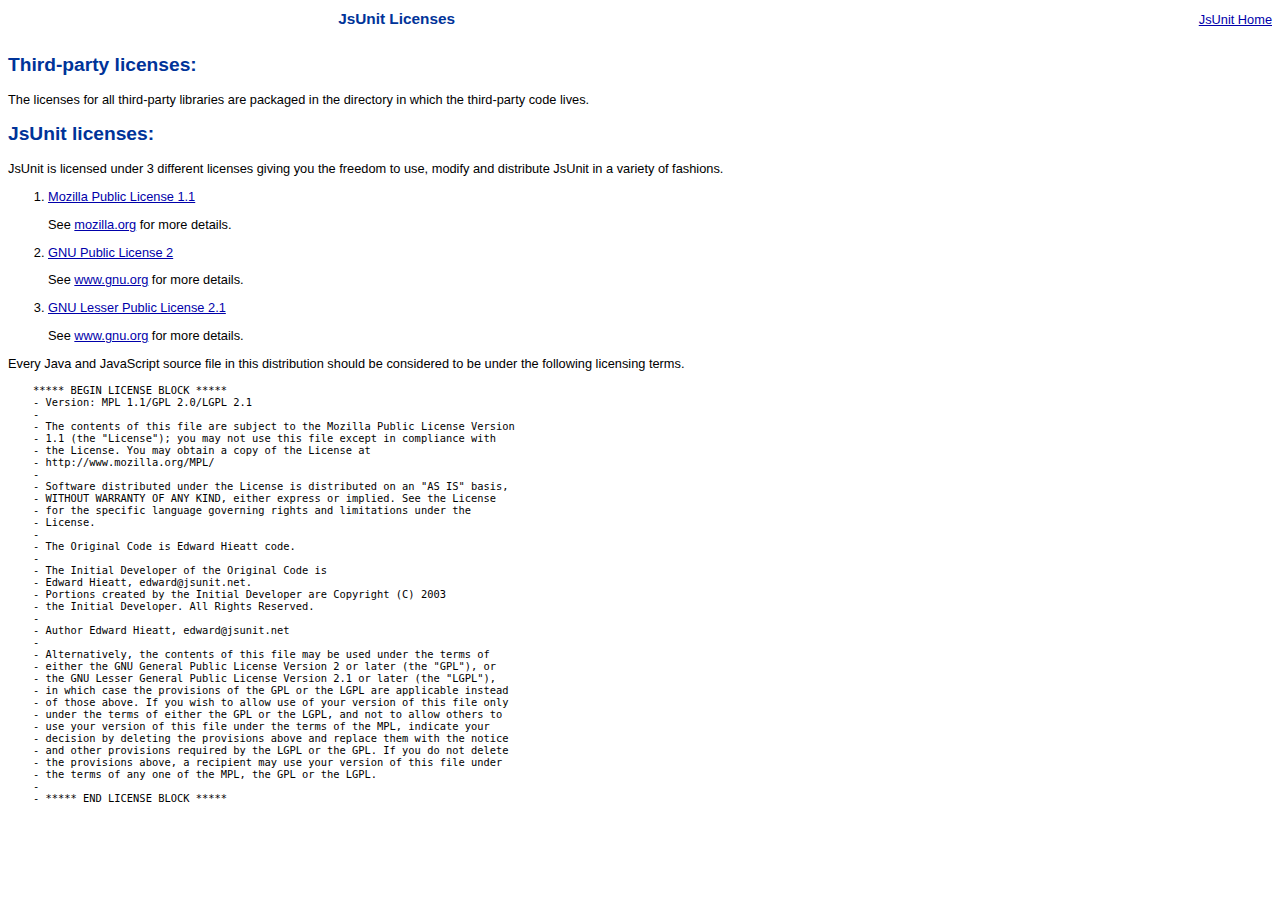
<file: jsunit/licenses/index.html>
<!DOCTYPE HTML PUBLIC "-//W3C//DTD HTML 4.01 Transitional//EN" "http://www.w3.org/TR/html4/loose.dtd">
<html>
<!-- JsUnit -->
<!-- ***** BEGIN LICENSE BLOCK *****
   - Version: MPL 1.1/GPL 2.0/LGPL 2.1
   -
   - The contents of this file are subject to the Mozilla Public License Version
   - 1.1 (the "License"); you may not use this file except in compliance with
   - the License. You may obtain a copy of the License at
   - http://www.mozilla.org/MPL/
   -
   - Software distributed under the License is distributed on an "AS IS" basis,
   - WITHOUT WARRANTY OF ANY KIND, either express or implied. See the License
   - for the specific language governing rights and limitations under the
   - License.
   -
   - The Original Code is Edward Hieatt code.
   -
   - The Initial Developer of the Original Code is
   - Edward Hieatt, edward@jsunit.net.
   - Portions created by the Initial Developer are Copyright (C) 2001
   - the Initial Developer. All Rights Reserved.
   -
   - Contributor(s):
   - Edward Hieatt, edward@jsunit.net (original author)
   - Bob Clary, bc@bclary.comn
   -
   - Alternatively, the contents of this file may be used under the terms of
   - either the GNU General Public License Version 2 or later (the "GPL"), or
   - the GNU Lesser General Public License Version 2.1 or later (the "LGPL"),
   - in which case the provisions of the GPL or the LGPL are applicable instead
   - of those above. If you wish to allow use of your version of this file only
   - under the terms of either the GPL or the LGPL, and not to allow others to
   - use your version of this file under the terms of the MPL, indicate your
   - decision by deleting the provisions above and replace them with the notice
   - and other provisions required by the LGPL or the GPL. If you do not delete
   - the provisions above, a recipient may use your version of this file under
   - the terms of any one of the MPL, the GPL or the LGPL.
   -
   - ***** END LICENSE BLOCK ***** -->

<head>
    <meta http-equiv="Content-Type" content="text/html; charset=UTF-8">
    <title>Licensing</title>
    <link rel="stylesheet" type="text/css" href="../app/css/jsUnitStyle.css">
</head>

<body>
<table width="100%" cellpadding="0" cellspacing="0" border="0" summary="jsUnit Information">
    <tr>
        <th align="center"><h1>JsUnit Licenses</h1></th>

        <td align="right">
            <a href="http://www.jsunit.net/" target="_blank">JsUnit Home</a>
        </td>
    </tr>
</table>

<h2>Third-party licenses:</h2>
<p>
    The licenses for all third-party libraries are packaged in the directory in which the third-party code lives.
</p>

<h2>JsUnit licenses:</h2>
<p>
    JsUnit is licensed under 3 different licenses giving you the freedom
    to use, modify and distribute JsUnit in a variety of fashions.
</p>

<ol>
    <li>
        <p><a href="MPL-1.1.txt">Mozilla Public License 1.1</a></p>

        <p>See <a href="http://www.mozilla.org/MPL/">mozilla.org</a>
            for more details.</p>
    </li>

    <li>
        <p><a href="gpl-2.txt">GNU Public License 2</a></p>

        <p>See <a href="http://www.gnu.org/licenses/licenses.html">www.gnu.org</a>
            for more details.</p>
    </li>

    <li>
        <p><a href="lgpl-2.1.txt">GNU Lesser Public License 2.1</a></p>

        <p>See <a href="http://www.gnu.org/licenses/licenses.html">www.gnu.org</a>
            for more details.</p>
    </li>
</ol>

<p>
    Every Java and JavaScript source file in this distribution should be considered to be under the following licensing
    terms.
</p>

<pre>
    ***** BEGIN LICENSE BLOCK *****
    - Version: MPL 1.1/GPL 2.0/LGPL 2.1
    -
    - The contents of this file are subject to the Mozilla Public License Version
    - 1.1 (the "License"); you may not use this file except in compliance with
    - the License. You may obtain a copy of the License at
    - http://www.mozilla.org/MPL/
    -
    - Software distributed under the License is distributed on an "AS IS" basis,
    - WITHOUT WARRANTY OF ANY KIND, either express or implied. See the License
    - for the specific language governing rights and limitations under the
    - License.
    -
    - The Original Code is Edward Hieatt code.
    -
    - The Initial Developer of the Original Code is
    - Edward Hieatt, edward@jsunit.net.
    - Portions created by the Initial Developer are Copyright (C) 2003
    - the Initial Developer. All Rights Reserved.
    -
    - Author Edward Hieatt, edward@jsunit.net
    -
    - Alternatively, the contents of this file may be used under the terms of
    - either the GNU General Public License Version 2 or later (the "GPL"), or
    - the GNU Lesser General Public License Version 2.1 or later (the "LGPL"),
    - in which case the provisions of the GPL or the LGPL are applicable instead
    - of those above. If you wish to allow use of your version of this file only
    - under the terms of either the GPL or the LGPL, and not to allow others to
    - use your version of this file under the terms of the MPL, indicate your
    - decision by deleting the provisions above and replace them with the notice
    - and other provisions required by the LGPL or the GPL. If you do not delete
    - the provisions above, a recipient may use your version of this file under
    - the terms of any one of the MPL, the GPL or the LGPL.
    -
    - ***** END LICENSE BLOCK *****
</pre>

</body>
</html>
</file>
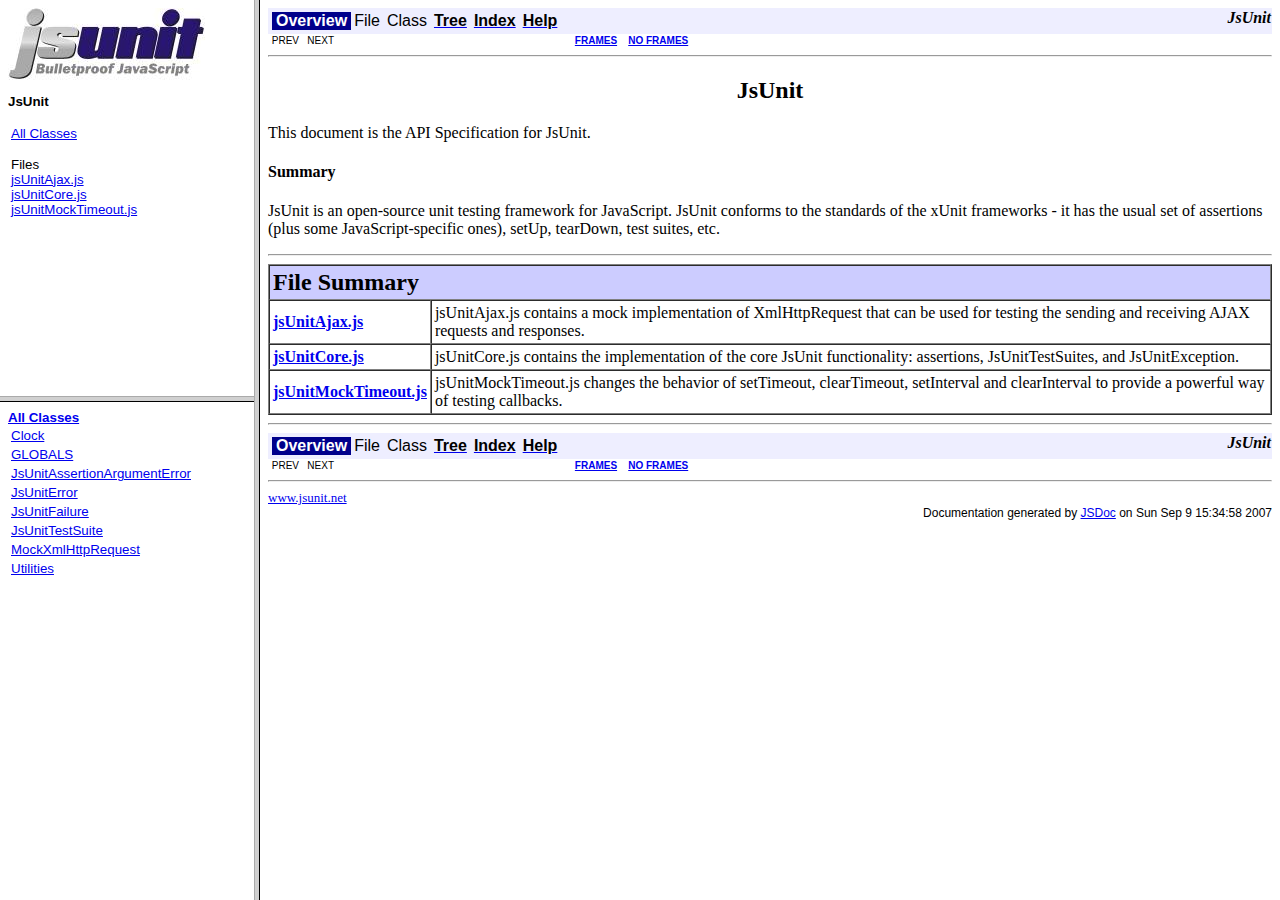
<file: jsunit/doc/js_docs_out/index.html>
<!DOCTYPE HTML PUBLIC "-//W3C//DTD HTML 4.0 Transitional//EN""http://www.w3.org/TR/REC-html40/loose.dtd">
<HTML>
<HEAD>
<TITLE>
Generated Javascript Documentation 
</TITLE>
</HEAD>
<FRAMESET cols="20%,80%">

<FRAMESET rows="40%,50%">
<FRAME src="overview-frame.html" name="overviewFrame">

<FRAME src="allclasses-frame.html" name="packageFrame">

</FRAMESET>

<FRAME src="overview-summary.html" name="classFrame">
</FRAMESET>
<NOFRAMES>
<H2>
Frame Alert</H2>

<P>
This document is designed to be viewed using the frames feature. If you see this message, you are using a non-frame-capable web client.
<BR>
Link to <A HREF="allclasses-frame.html">Non-frame version.</A></NOFRAMES>
</HTML>
</file>
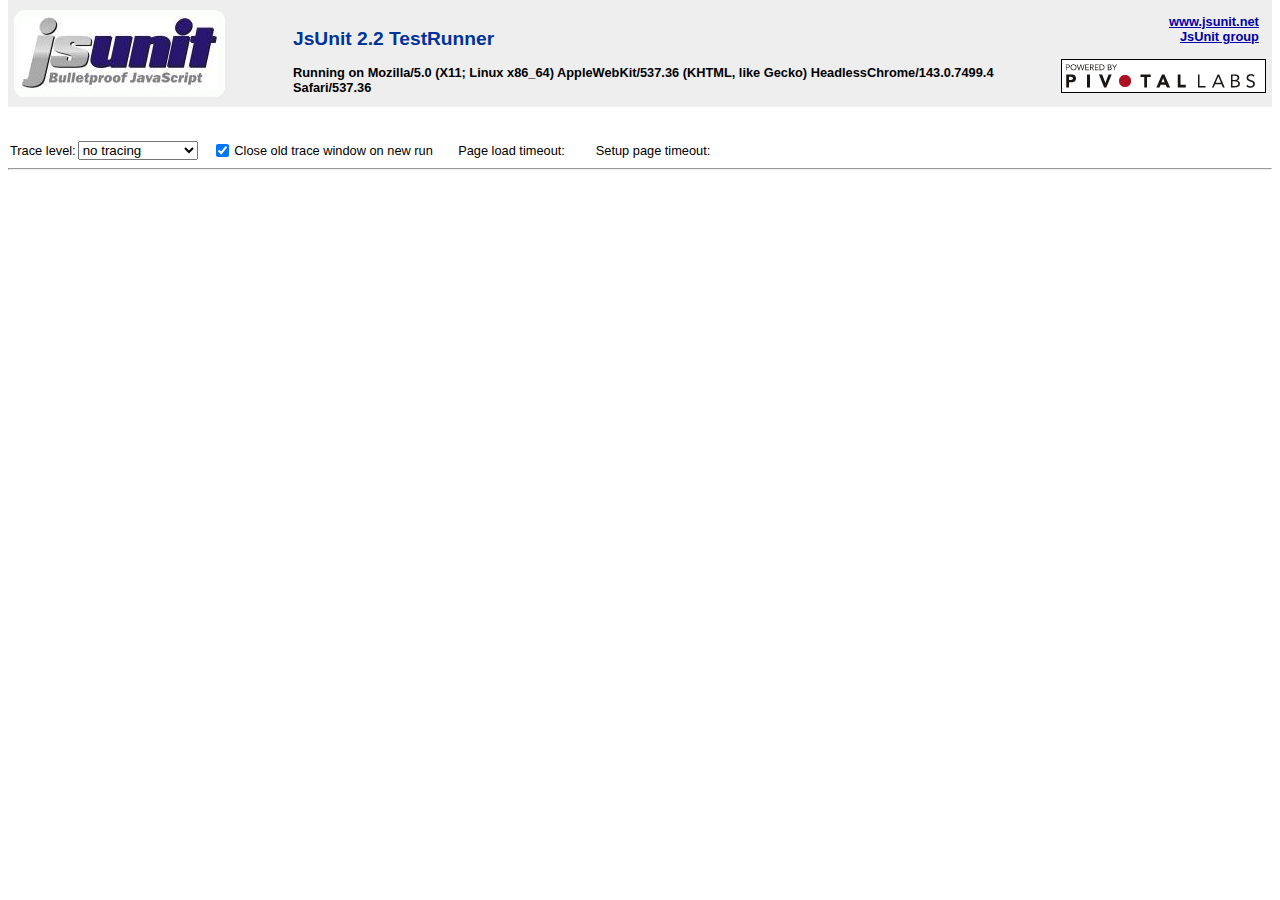
<file: jsunit/app/main-data.html>
<!DOCTYPE HTML PUBLIC "-//W3C//DTD HTML 4.01 Transitional//EN"
        "http://www.w3.org/TR/html4/loose.dtd">
<html>
<head>
    <meta http-equiv="Content-Type" content="text/html; charset=UTF-8">
    <title>JsUnit main-data.html</title>
    <link rel="stylesheet" type="text/css" href="../css/jsUnitStyle.css">
    <script language="JavaScript" type="text/javascript" src="jsUnitCore.js"></script>
    <script language="JavaScript" type="text/javascript">

        function pageLoaded() {
            giveFocusToTestFileNameField();
        }

        function giveFocusToTestFileNameField() {
            if (document.testRunnerForm.testFileName.type != "hidden")
                document.testRunnerForm.testFileName.focus();
        }

    </script>
</head>

<body onload="pageLoaded();">
<table width="100%" cellpadding="3" cellspacing="3" border="0" bgcolor="#EEEEEE">
    <tr>
        <td width="10%">
            <div class="rb0roundbox">
                <div class="rb0top"><div></div></div>

                <div class="rb0content" align="center">
                    <a href="http://www.jsunit.net" target="_blank">
                        <img src="../images/logo_jsunit.jpg" title="JsUnit" alt="JsUnit" border="0"/>
                    </a>
                </div>

                <div class="rb0bot"><div></div></div>
            </div>
        </td>
        <td width="50">&nbsp;</td>
        <th align="left">
            <h2>JsUnit <script language="javascript" type="text/javascript">document.write(JsUnit.VERSION);</script> TestRunner</h2>
            Running on
            <script language="javascript" type="text/javascript">document.write(navigator.userAgent);</script>
        </th>

        <td nowrap align="right" valign="middle">
            <b><a href="http://www.jsunit.net/" target="_blank">www.jsunit.net</a></b>&nbsp;&nbsp;<br>
            <b><a href="http://tech.groups.yahoo.com/group/jsunit/" target="_blank">JsUnit group</a></b>&nbsp;&nbsp;<br>
            <br>
            <div style="width:189px; height:24px; padding:4px; padding-right:10px; border-color: #000000; border-style: solid; border-width: 1px; background: #FFFFFF">
                <a href="http://www.pivotallabs.com/" target="top">
                    <img style="vertical-align:middle; text-align:center;" border="0" src="../images/pivotal.gif" alt="Powered By Pivotal Labs" title="Powered By Pivotal Labs">
                </a>
            </div>
        </td>
    </tr>
</table>

<form name="testRunnerForm" action="">
<script type="text/javascript" language="javascript">
    if (!top.params.getTestPage()) {
        document.write("<h4>Enter the location of the Test Page/Test Suite Page to be run:</h4>");
    } else {
        document.write("<br>");
    };
</script>

<table cellpadding="0" cellspacing="0" border="0" summary="Form for entering test case location">
    <tr>
        <td align="center" valign="middle">
            <script language="JavaScript" type="text/javascript">
                if (!top.params.getTestPage())
                    document.write(top.testManager.getTestFileProtocol());
            </script>
        </td>

        <td nowrap align="center" valign="bottom">
            &nbsp;
            <script language="JavaScript" type="text/javascript">
                var testManager = top.testManager;
                var testPageString = testManager.getTestPageString();

                var needsUploadField = testManager.isFileProtocol() && testManager.browserSupportsReadingFullPathFromFileField() && testPageString.length == 0;
                var inputType = needsUploadField ? "file" : "text";
                document.writeln('<input type="' + inputType + '" name="testFileName" size="60" value="'+testPageString+'">');

                var buttonClass = needsUploadField ? "" : "button";
                document.writeln('<input type="button" name="runButton" value="Run" onclick="top.startTests()" class="' + buttonClass + '">');
                document.writeln('<input type="button" name="stopButton" value="Stop" onclick="top.stopTests()" class="' + buttonClass + '">');
            </script>
        </td>
    </tr>
</table>
<br>

<div style="width:100%; margin-top:2px; margin-bottom:2px; margin-left:0">
<table cellpadding="0" border="0">
    <tr>
        <td nowrap>Trace level:</td>

        <td><select name="traceLevel">
            <option value="0" selected>
                no tracing
            </option>

            <option value="1">
                warning (lowest)
            </option>

            <option value="2">
                info
            </option>

            <option value="3">
                debug (highest)
            </option>
        </select></td>

        <td>&nbsp;&nbsp;&nbsp;</td>

        <td><input type="checkbox" name="closeTraceWindowOnNewRun" checked></td>
        <td nowrap>Close old trace window on new run</td>

        <td>&nbsp;&nbsp;&nbsp;&nbsp;&nbsp;&nbsp;</td>

        <td nowrap>Page load timeout:</td>
        <td>&nbsp;
            <script language="javascript" type="text/javascript">
                document.write('<input type="text" size="2" name="timeout" value="' + top.params.getPageLoadTimeout() + '">');
            </script>
        </td>

        <td>&nbsp;&nbsp;&nbsp;&nbsp;&nbsp;&nbsp;</td>

        <td nowrap>Setup page timeout:</td>
        <td>&nbsp;
            <script language="javascript" type="text/javascript">
                document.write('<input type="text" size="2" name="setUpPageTimeout" value="' + top.params.getSetupPageTimeout() + '">');
            </script>
        </td>
    </tr>
</table>

</div>
<hr>

</form>
</body>
</html>
</file>
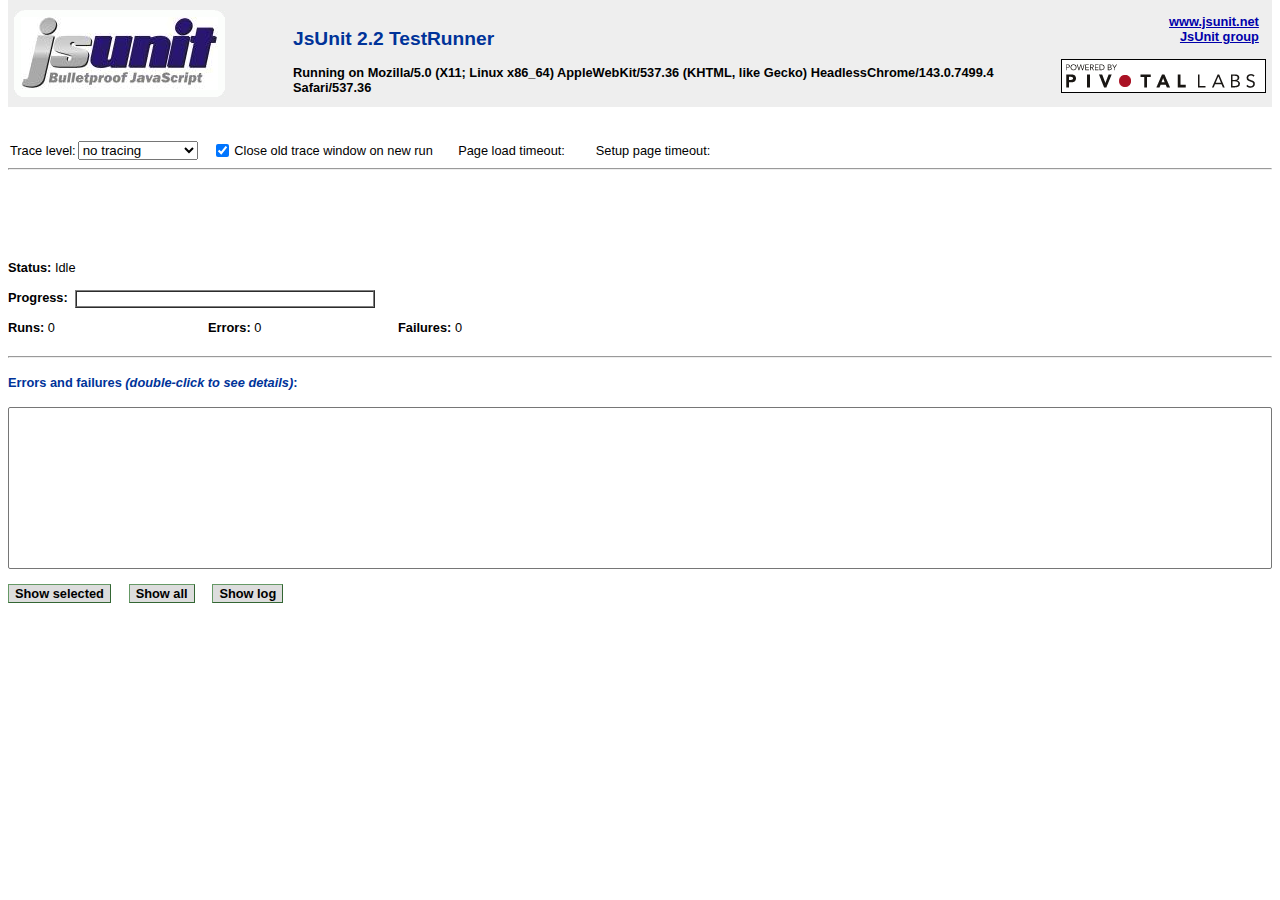
<file: jsunit/app/main-frame.html>
<!DOCTYPE HTML PUBLIC "-//W3C//DTD HTML 4.01 Frameset//EN" "http://www.w3.org/TR/html4/frameset.dtd">
<html>
<head>
    <title>jsUnit Main Frame</title>
</head>
<frameset rows="260,30,30,30,*" border="0">>
    <frame name="mainData" src="main-data.html" scrolling="no" frameborder="0">
    <frame name="mainStatus" src="main-status.html" scrolling="no" frameborder="0">
    <frame name="mainProgress" src="main-progress.html" scrolling="no" frameborder="0">
    <frame name="mainCounts" src="main-counts.html" scrolling="no" frameborder="0">
    <frame name="mainErrors" src="main-problems.html" scrolling="no" frameborder="0">
    <noframes>
        <body>
        <p>Sorry, JsUnit requires frames.</p>
        </body>
    </noframes>
</frameset>
</html>
</file>
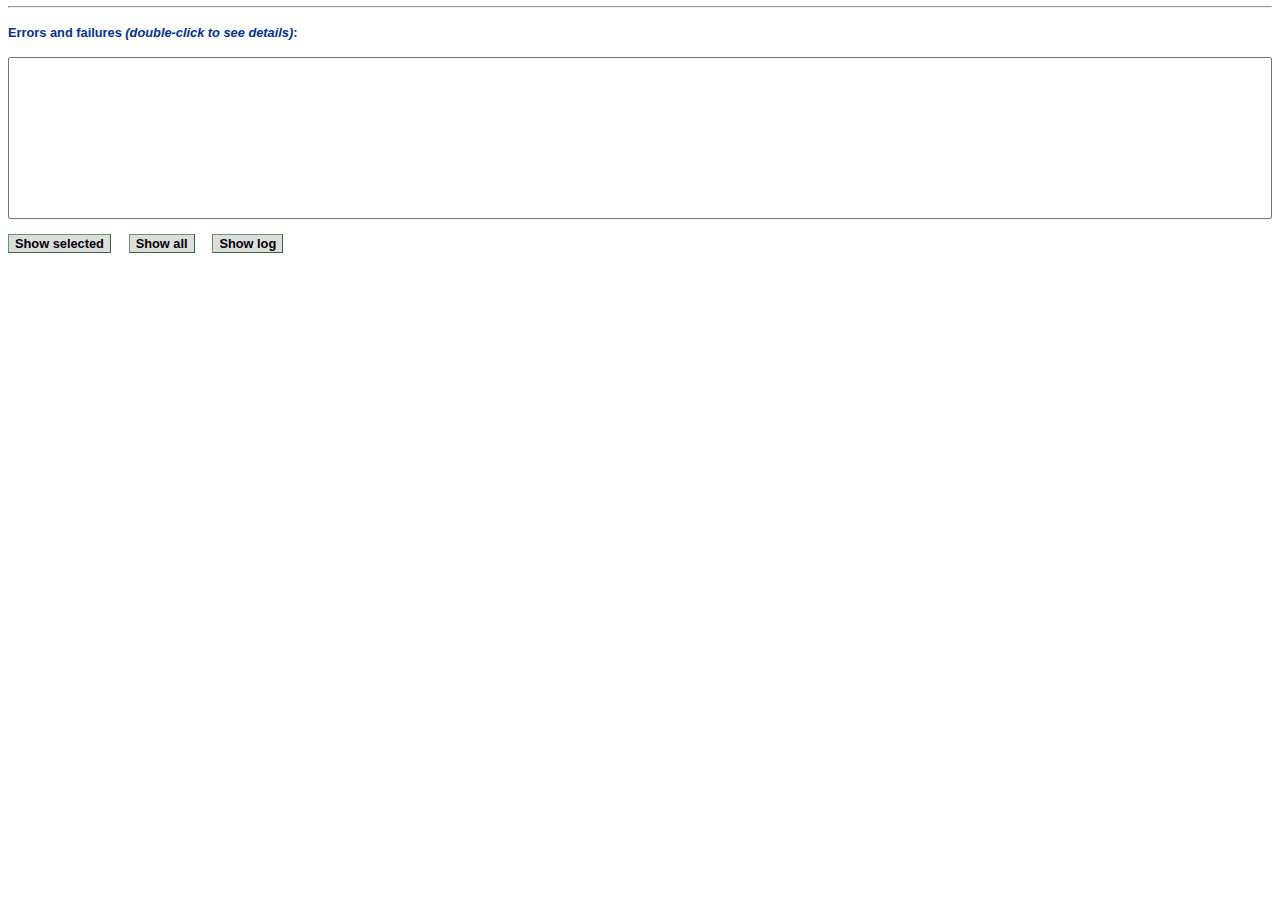
<file: jsunit/app/main-problems.html>
<!DOCTYPE HTML PUBLIC "-//W3C//DTD HTML 4.01 Transitional//EN" "http://www.w3.org/TR/html4/loose.dtd">
<html>
<head>
    <meta http-equiv="Content-Type" content="text/html; charset=UTF-8">
    <title>JsUnit main-problems.html</title>
    <link rel="stylesheet" type="text/css" href="../css/jsUnitStyle.css">
</head>

<body>
<hr>
<form name="testRunnerForm" action="javascript:top.testManager.showMessageForSelectedProblemTest()">
    <div style="background-color:#FFFFFF">
        <h4>Errors and failures <i>(double-click to see details)</i>:</h4>
        <select size="10" ondblclick="top.testManager.getUiManager().showMessageForSelectedProblemTest()" name="problemsList" style="width:100%">
        </select>
        <br>
        <br>
        <input type="button" class="button" value="Show selected" onclick="top.testManager.getUiManager().showMessageForSelectedProblemTest()">
        &nbsp;&nbsp;&nbsp;
        <input type="button" class="button" value="Show all" onclick="top.testManager.getUiManager().showMessagesForAllProblemTests()">
        &nbsp;&nbsp;&nbsp;
        <input type="button" class="button" value="Show log" onclick="top.testManager.getUiManager().showLog()">
    </div>
</form>
</body>
</html>
</file>
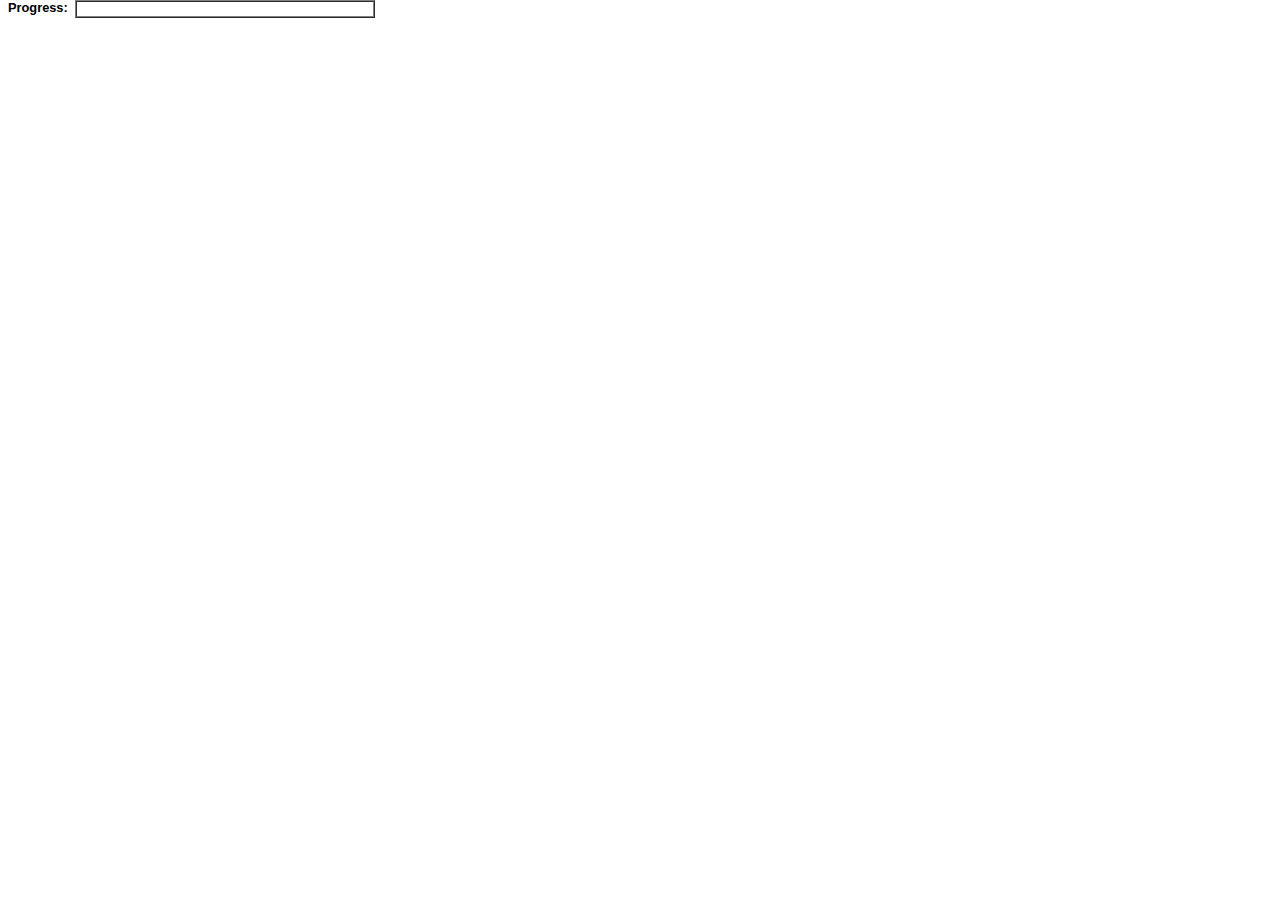
<file: jsunit/app/main-progress.html>
<!DOCTYPE HTML PUBLIC "-//W3C//DTD HTML 4.01 Transitional//EN" "http://www.w3.org/TR/html4/loose.dtd">
<html>
<head>
    <meta http-equiv="Content-Type" content="text/html; charset=UTF-8">
    <title>JsUnit main-progress.html</title>
    <link rel="stylesheet" type="text/css" href="../css/jsUnitStyle.css">
</head>

<body>
<table width="375" cellpadding="0" cellspacing="0" border="0" summary="Test progress indicator">
    <tr>
        <td width="65" valign="top"><b>Progress:</b></td>

        <td width="300" height="14" valign="middle">
            <table width="300" cellpadding="0" cellspacing="0" border="1" summary="Progress image">
                <tr>
                    <td width="300" height="14" valign="top"><img name="progress" height="14" width="0"
                                                                  alt="progress image" src="../images/green.gif"></td>
                </tr>
            </table>
        </td>
    </tr>
</table>
</body>
</html>
</file>
<file: jsunit/app/css/jsUnitStyle.css>
body {
    margin-top: 0;
    margin-bottom: 0;
    font-family: Trebuchet MS, Verdana, Arial, Sans-serif;
    color: #000;
    font-size: 0.8em;
}

.button {
    color: #000000;
    font-family: 'trebuchet ms', helvetica, sans-serif;
    font-size: 100%;
    font-weight: bold;
    background-color: #dddddd;
    border: 1px solid;
    border-top-color: #696;
    border-left-color: #696;
    border-right-color: #363;
    border-bottom-color: #363;
}

table {
    font-size: 1em;
}

a:link, a:visited {
    color: #0000AA;
    text-decoration: underline;
}

a:hover {
    color: #810;
    text-decoration: underline;
}

h1 {
    font-size: 1.2em;
    font-weight: bold;
    color: #039;
    font-family: Trebuchet MS, Verdana, Arial, Helvetica, sans-serif;
}

h2 {
    font-weight: bold;
    color: #039;
    font-family: Trebuchet MS, Verdana, Arial, Helvetica, sans-serif;
}

h3 {
    font-weight: bold;
    color: #039;
    text-decoration: underline;
    font-family: Trebuchet MS, Verdana, Arial, Helvetica, sans-serif;
}

h4 {
    color: #039;
    font-family: Trebuchet MS, Verdana, Arial, Helvetica, sans-serif;
    font-size: 1em;
}

.jsUnitTestResultSuccess {
    color: #000;
}

.jsUnitTestResultNotSuccess {
    color: #F00;
}

.rb0roundbox {
    background: url( ../images/nt0.gif ) repeat;
}

.rb0top div {
    background: url( ../images/tl0.gif ) no-repeat top left;
}

.rb0top {
    background: url( ../images/tr0.gif ) no-repeat top right;
}

.rb0bot div {
    background: url( ../images/bl0.gif ) no-repeat bottom left;
}

.rb0bot {
    background: url( ../images/br0.gif ) no-repeat bottom right;
}

.rb0top div, .rb0top, .rb0bot div, .rb0bot {
    width: 100%;
    height: 7px;
    font-size: 1px;
}

.rb0content {
    margin: 0 7px;
}

.rb0roundbox {
    width: 100%;
    margin: 4px auto;
}
</file>
<file: jsunit/css/jsUnitStyle.css>
body {
    margin-top: 0;
    margin-bottom: 0;
    font-family: Trebuchet MS, Verdana, Arial, Sans-serif;
    color: #000;
    font-size: 0.8em;
}

.button {
    color: #000000;
    font-family: 'trebuchet ms', helvetica, sans-serif;
    font-size: 100%;
    font-weight: bold;
    background-color: #dddddd;
    border: 1px solid;
    border-top-color: #696;
    border-left-color: #696;
    border-right-color: #363;
    border-bottom-color: #363;
}

table {
    font-size: 1em;
}

a:link, a:visited {
    color: #0000AA;
    text-decoration: underline;
}

a:hover {
    color: #810;
    text-decoration: underline;
}

h1 {
    font-size: 1.2em;
    font-weight: bold;
    color: #039;
    font-family: Trebuchet MS, Verdana, Arial, Helvetica, sans-serif;
}

h2 {
    font-weight: bold;
    color: #039;
    font-family: Trebuchet MS, Verdana, Arial, Helvetica, sans-serif;
}

h3 {
    font-weight: bold;
    color: #039;
    text-decoration: underline;
    font-family: Trebuchet MS, Verdana, Arial, Helvetica, sans-serif;
}

h4 {
    color: #039;
    font-family: Trebuchet MS, Verdana, Arial, Helvetica, sans-serif;
    font-size: 1em;
}

.jsUnitTestResultSuccess {
    color: #000;
}

.jsUnitTestResultNotSuccess {
    color: #F00;
}

.rb0roundbox {
    background: url( ../images/nt0.gif ) repeat;
}

.rb0top div {
    background: url( ../images/tl0.gif ) no-repeat top left;
}

.rb0top {
    background: url( ../images/tr0.gif ) no-repeat top right;
}

.rb0bot div {
    background: url( ../images/bl0.gif ) no-repeat bottom left;
}

.rb0bot {
    background: url( ../images/br0.gif ) no-repeat bottom right;
}

.rb0top div, .rb0top, .rb0bot div, .rb0bot {
    width: 100%;
    height: 7px;
    font-size: 1px;
}

.rb0content {
    margin: 0 7px;
}

.rb0roundbox {
    width: 100%;
    margin: 4px auto;
}
</file>
